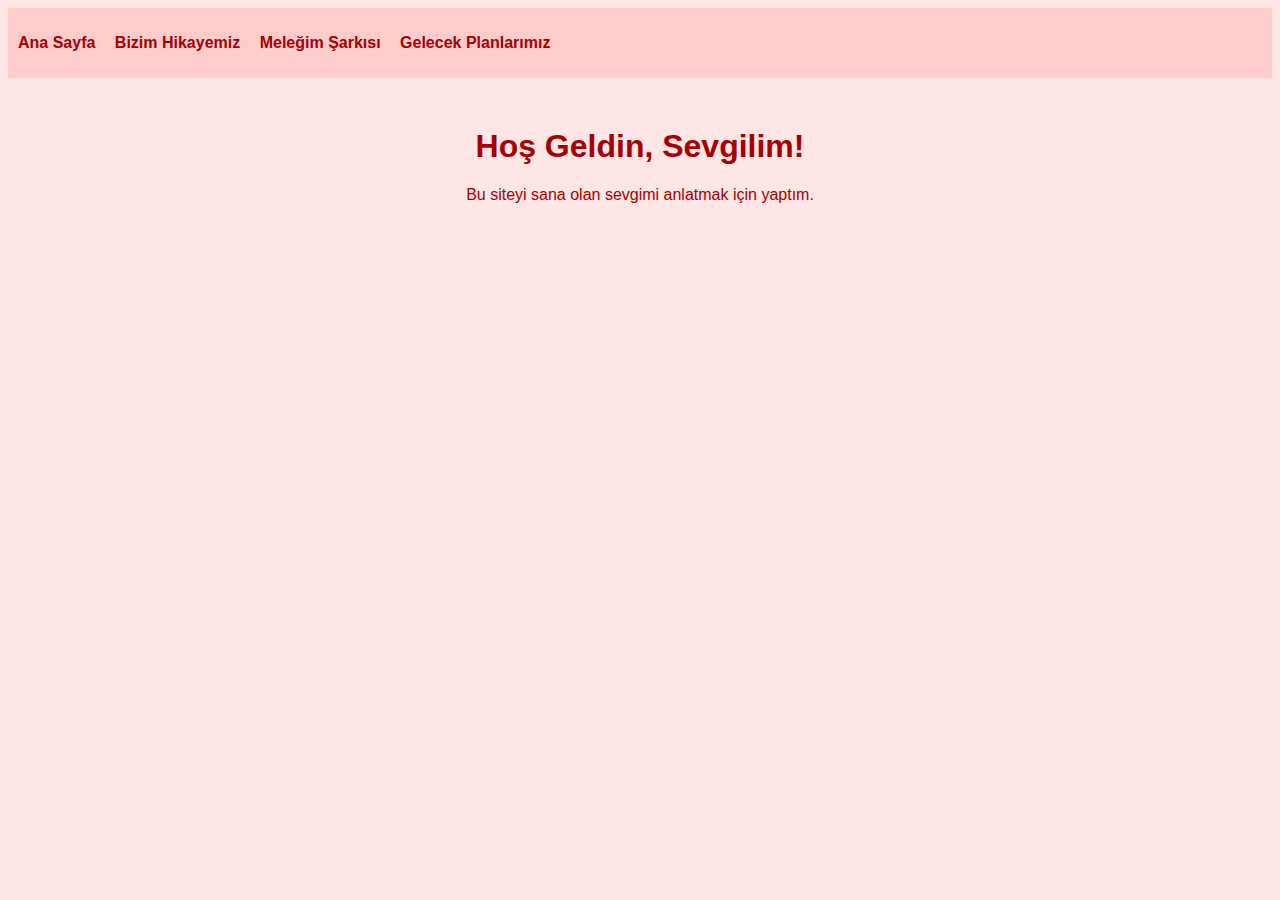
<file: index.html>
<!DOCTYPE html>
<html lang="tr">
<head>
    <meta charset="UTF-8">
    <meta name="viewport" content="width=device-width, initial-scale=1.0">
    <link rel="stylesheet" href="style.css">
    <title>Ana Sayfa</title>
</head>
<body>
    <header>
        <nav>
            <ul>
                <li><a href="index.html">Ana Sayfa</a></li>
                <li><a href="hikayemiz.html">Bizim Hikayemiz</a></li>
                <li><a href="sarki.html">Meleğim Şarkısı</a></li>
                <li><a href="gelecek.html">Gelecek Planlarımız</a></li>
            </ul>
        </nav>
    </header>
    <main>
        <h1>Hoş Geldin, Sevgilim!</h1>
        <p>Bu siteyi sana olan sevgimi anlatmak için yaptım.</p>
    </main>
</body>
</html>
</file>
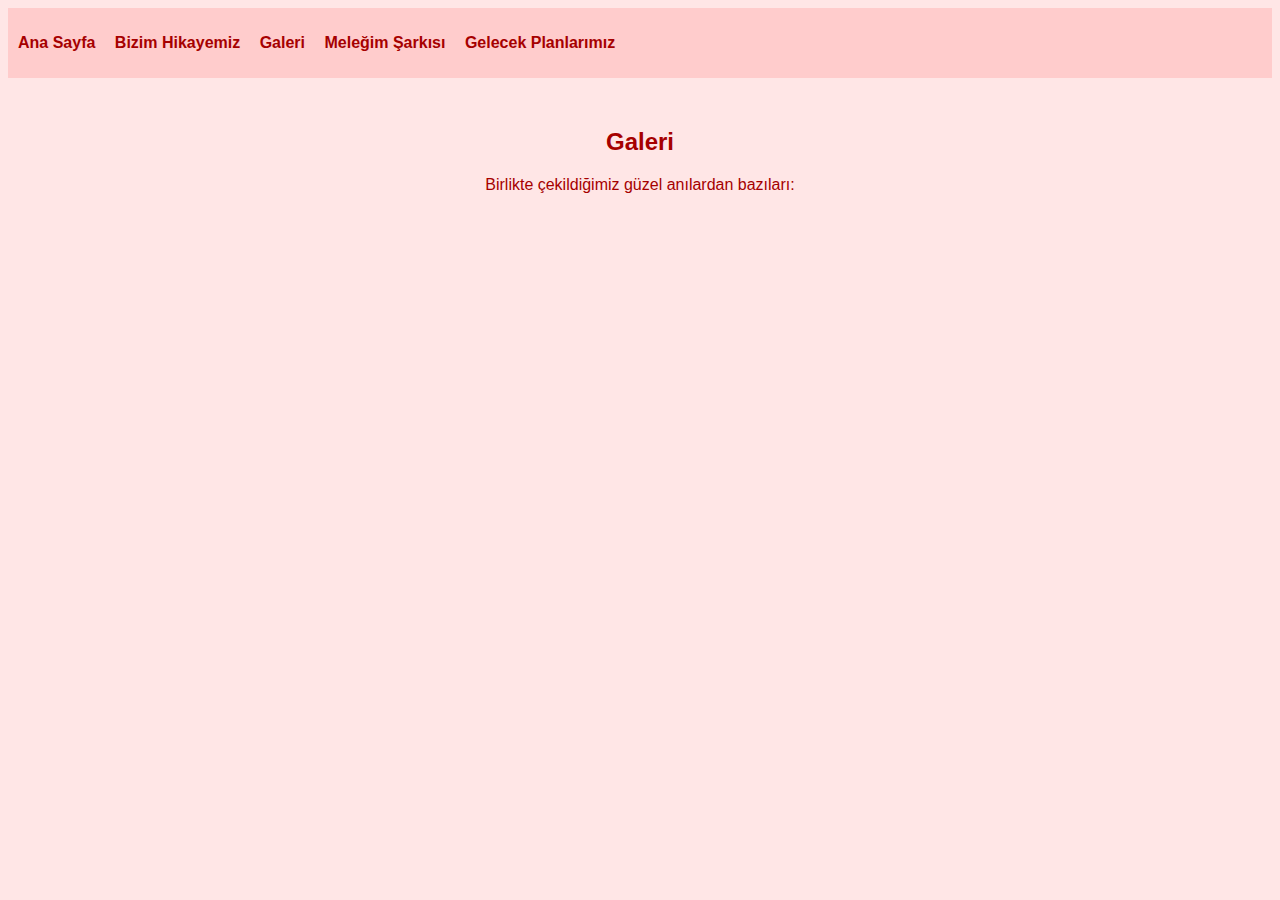
<file: galeri.html>
<!DOCTYPE html>
<html lang="tr">
<head>
    <meta charset="UTF-8">
    <meta name="viewport" content="width=device-width, initial-scale=1.0">
    <link rel="stylesheet" href="style.css">
    <title>Galeri</title>
</head>
<body>
    <header>
        <nav>
            <ul>
                <li><a href="index.html">Ana Sayfa</a></li>
                <li><a href="hikayemiz.html">Bizim Hikayemiz</a></li>
                <li><a href="galeri.html">Galeri</a></li>
                <li><a href="sarki.html">Meleğim Şarkısı</a></li>
                <li><a href="gelecek.html">Gelecek Planlarımız</a></li>
            </ul>
        </nav>
    </header>
    <main>
        <h2>Galeri</h2>
        <p>Birlikte çekildiğimiz güzel anılardan bazıları:</p>
        <!-- Fotoğraflar buraya eklenebilir -->
    </main>
</body>
</html>
</file>
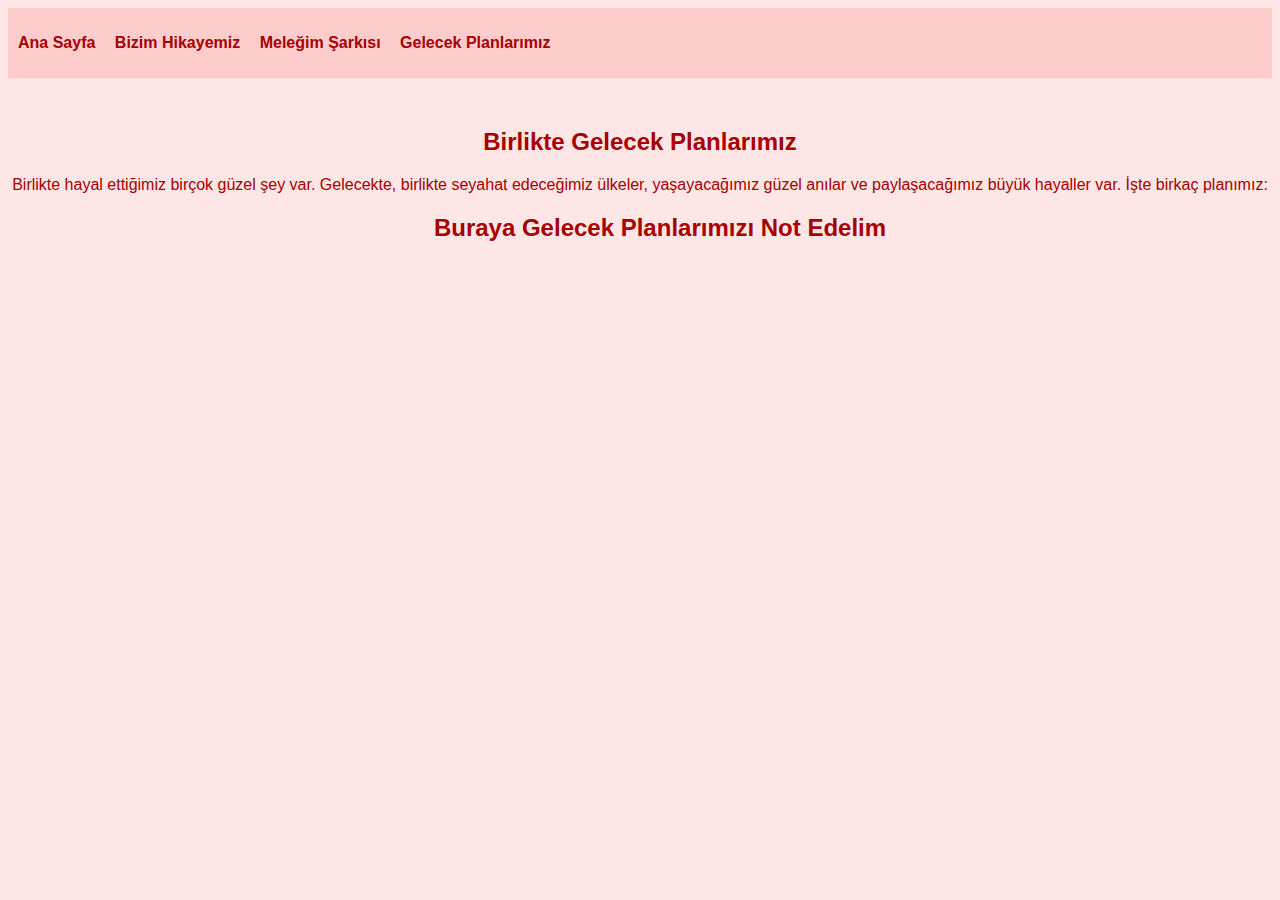
<file: gelecek.html>
<!DOCTYPE html>
<html lang="tr">
<head>
    <meta charset="UTF-8">
    <meta name="viewport" content="width=device-width, initial-scale=1.0">
    <link rel="stylesheet" href="style.css">
    <title>Birlikte Gelecek Planlarımız</title>
</head>
<body>
    <header>
        <nav>
            <ul>
                <li><a href="index.html">Ana Sayfa</a></li>
                <li><a href="hikayemiz.html">Bizim Hikayemiz</a></li>
                <li><a href="sarki.html">Meleğim Şarkısı</a></li>
                <li><a href="gelecek.html">Gelecek Planlarımız</a></li>
            </ul>
        </nav>
    </header>
    <main>
        <h2>Birlikte Gelecek Planlarımız</h2>
        <p>Birlikte hayal ettiğimiz birçok güzel şey var. Gelecekte, birlikte seyahat edeceğimiz ülkeler, yaşayacağımız güzel anılar ve paylaşacağımız büyük hayaller var. İşte birkaç planımız:</p>
        <ul>
        <h2>Buraya Gelecek Planlarımızı Not Edelim</h2>
        </ul>
    </main>
</body>
</html>
</file>
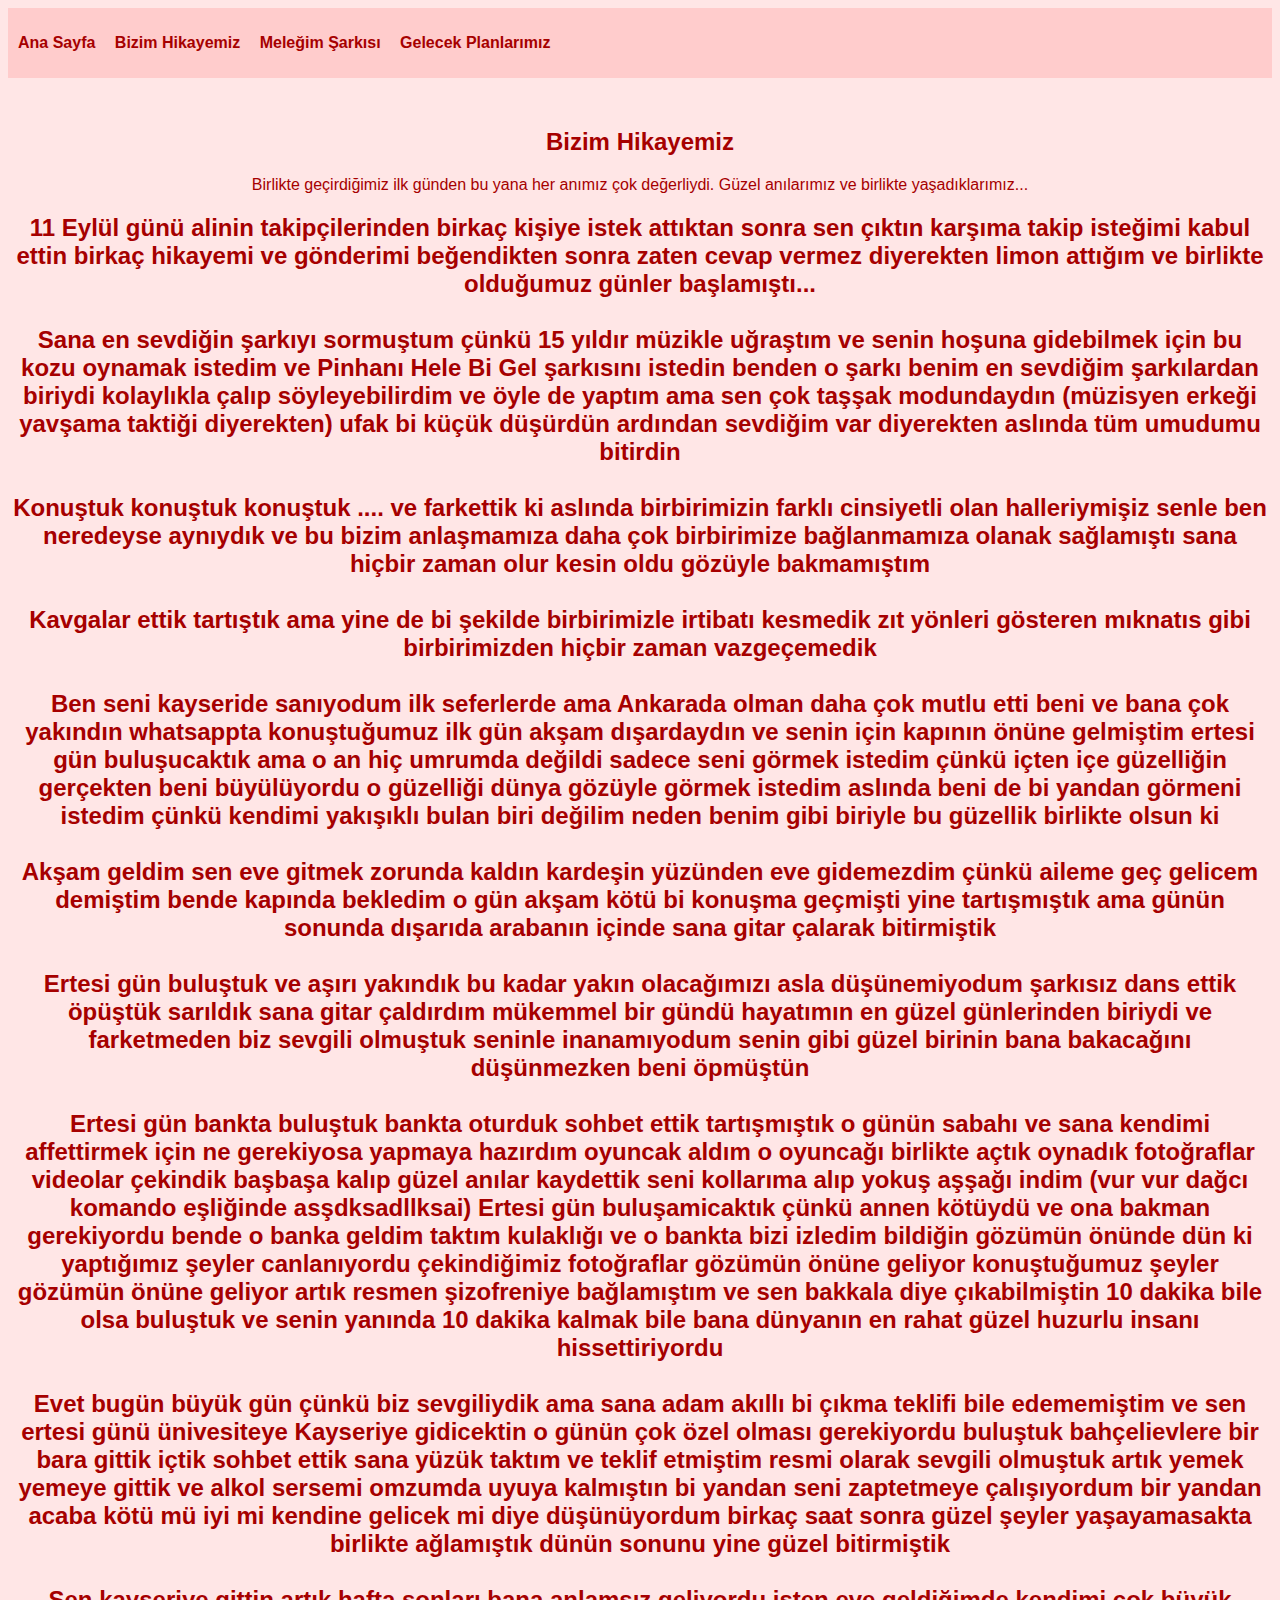
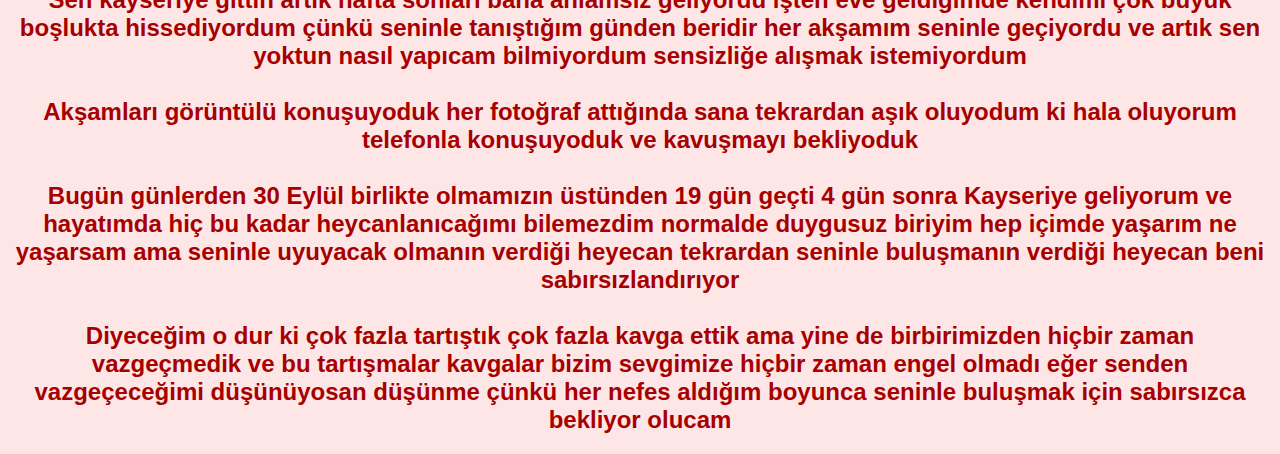
<file: hikayemiz.html>
<!DOCTYPE html>
<html lang="tr">
<head>
    <meta charset="UTF-8">
    <meta name="viewport" content="width=device-width, initial-scale=1.0">
    <link rel="stylesheet" href="style.css">
    <title>Bizim Hikayemiz</title>
</head>
<body>
    <header>
        <nav>
            <ul>
                <li><a href="index.html">Ana Sayfa</a></li>
                <li><a href="hikayemiz.html">Bizim Hikayemiz</a></li>
                <li><a href="sarki.html">Meleğim Şarkısı</a></li>
                <li><a href="gelecek.html">Gelecek Planlarımız</a></li>
            </ul>
        </nav>
    </header>
    <main>
        <h2>Bizim Hikayemiz</h2>
        <p>Birlikte geçirdiğimiz ilk günden bu yana her anımız çok değerliydi. Güzel anılarımız ve birlikte yaşadıklarımız...</p>
        <h2><b>11 Eylül günü alinin takipçilerinden birkaç kişiye istek attıktan sonra sen çıktın karşıma takip isteğimi kabul ettin birkaç hikayemi ve gönderimi beğendikten sonra
        zaten cevap vermez diyerekten limon attığım ve birlikte olduğumuz günler başlamıştı...<br>
<br>
            Sana en sevdiğin şarkıyı sormuştum çünkü 15 yıldır müzikle uğraştım ve senin hoşuna gidebilmek için bu kozu oynamak istedim ve Pinhanı Hele Bi Gel şarkısını istedin benden
            o şarkı benim en sevdiğim şarkılardan biriydi kolaylıkla çalıp söyleyebilirdim ve öyle de yaptım ama sen çok taşşak modundaydın (müzisyen erkeği yavşama taktiği diyerekten)
            ufak bi küçük düşürdün ardından sevdiğim var diyerekten aslında tüm umudumu bitirdin<br>
<br>
            Konuştuk konuştuk konuştuk .... ve farkettik ki aslında birbirimizin farklı cinsiyetli olan halleriymişiz senle ben neredeyse aynıydık ve bu bizim anlaşmamıza daha çok birbirimize
            bağlanmamıza olanak sağlamıştı sana hiçbir zaman olur kesin oldu gözüyle bakmamıştım <br>
<br>
            Kavgalar ettik tartıştık ama yine de bi şekilde birbirimizle irtibatı kesmedik zıt yönleri gösteren mıknatıs gibi birbirimizden hiçbir zaman vazgeçemedik<br>
<br>
            Ben seni kayseride sanıyodum ilk seferlerde ama Ankarada olman daha çok mutlu etti beni ve bana çok yakındın whatsappta konuştuğumuz ilk gün akşam dışardaydın ve senin için kapının önüne
            gelmiştim ertesi gün buluşucaktık ama o an hiç umrumda değildi sadece seni görmek istedim çünkü içten içe güzelliğin gerçekten beni büyülüyordu o güzelliği dünya gözüyle görmek istedim
            aslında beni de bi yandan görmeni istedim çünkü kendimi yakışıklı bulan biri değilim neden benim gibi biriyle bu güzellik birlikte olsun ki<br>
<br>
            Akşam geldim sen eve gitmek zorunda kaldın kardeşin yüzünden eve gidemezdim çünkü aileme geç gelicem demiştim bende kapında bekledim o gün akşam kötü bi konuşma geçmişti yine tartışmıştık
            ama günün sonunda dışarıda arabanın içinde sana gitar çalarak bitirmiştik<br>
<br>
            Ertesi gün buluştuk ve aşırı yakındık bu kadar yakın olacağımızı asla düşünemiyodum şarkısız dans ettik öpüştük sarıldık sana gitar çaldırdım mükemmel bir gündü hayatımın en güzel günlerinden
            biriydi ve farketmeden biz sevgili olmuştuk seninle inanamıyodum senin gibi güzel birinin bana bakacağını düşünmezken beni öpmüştün<br>
<br>
            Ertesi gün bankta buluştuk bankta oturduk sohbet ettik tartışmıştık o günün sabahı ve sana kendimi affettirmek için ne gerekiyosa yapmaya hazırdım oyuncak aldım o oyuncağı birlikte açtık oynadık
            fotoğraflar videolar çekindik başbaşa kalıp güzel anılar kaydettik seni kollarıma alıp yokuş aşşağı indim (vur vur dağcı komando eşliğinde asşdksadllksai)

            Ertesi gün buluşamicaktık çünkü annen kötüydü ve ona bakman gerekiyordu bende o banka geldim taktım kulaklığı ve o bankta bizi izledim bildiğin gözümün önünde dün ki yaptığımız şeyler canlanıyordu
            çekindiğimiz fotoğraflar gözümün önüne geliyor konuştuğumuz şeyler gözümün önüne geliyor artık resmen şizofreniye bağlamıştım ve sen bakkala diye çıkabilmiştin 10 dakika bile olsa buluştuk
            ve senin yanında 10 dakika kalmak bile bana dünyanın en rahat güzel huzurlu insanı hissettiriyordu<br>
<br>
            Evet bugün büyük gün çünkü biz sevgiliydik ama sana adam akıllı bi çıkma teklifi bile edememiştim ve sen ertesi günü ünivesiteye Kayseriye gidicektin o günün çok özel olması gerekiyordu
            buluştuk bahçelievlere bir bara gittik içtik sohbet ettik sana yüzük taktım ve teklif etmiştim resmi olarak sevgili olmuştuk artık yemek yemeye gittik ve alkol sersemi omzumda uyuya kalmıştın
            bi yandan seni zaptetmeye çalışıyordum bir yandan acaba kötü mü iyi mi kendine gelicek mi diye düşünüyordum birkaç saat sonra güzel şeyler yaşayamasakta birlikte ağlamıştık dünün sonunu yine
            güzel bitirmiştik<br>
<br>
            Sen kayseriye gittin artık hafta sonları bana anlamsız geliyordu işten eve geldiğimde kendimi çok büyük boşlukta hissediyordum çünkü seninle tanıştığım günden beridir her akşamım seninle
            geçiyordu ve artık sen yoktun nasıl yapıcam bilmiyordum sensizliğe alışmak istemiyordum<br>
<br>
            Akşamları görüntülü konuşuyoduk her fotoğraf attığında sana tekrardan aşık oluyodum ki hala oluyorum telefonla konuşuyoduk ve kavuşmayı bekliyoduk<br>
<br>
            Bugün günlerden 30 Eylül birlikte olmamızın üstünden 19 gün geçti 4 gün sonra Kayseriye geliyorum ve hayatımda hiç bu kadar heycanlanıcağımı bilemezdim normalde duygusuz biriyim hep
            içimde yaşarım ne yaşarsam ama seninle uyuyacak olmanın verdiği heyecan tekrardan seninle buluşmanın verdiği heyecan beni sabırsızlandırıyor<br>
<br>
            Diyeceğim o dur ki çok fazla tartıştık çok fazla kavga ettik ama yine de birbirimizden hiçbir zaman vazgeçmedik ve bu tartışmalar kavgalar bizim sevgimize hiçbir zaman engel olmadı
            eğer senden vazgeçeceğimi düşünüyosan düşünme çünkü her nefes aldığım boyunca seninle buluşmak için sabırsızca bekliyor olucam
        </b></h2>
    </main>
</body>
</html>
</file>
<file: style.css>
body {
    background-color: #ffe6e6; /* Toz pembe tonları */
    font-family: Arial, sans-serif;
    color: #a60000; /* Açık kırmızı */
}

header {
    background-color: #ffcccc;
    padding: 10px;
}

nav ul {
    list-style-type: none;
    padding: 0;
}

nav ul li {
    display: inline;
    margin-right: 15px;
}

nav ul li a {
    text-decoration: none;
    color: #a60000;
    font-weight: bold;
}

main {
    text-align: center;
    margin-top: 50px;
}
</file>
